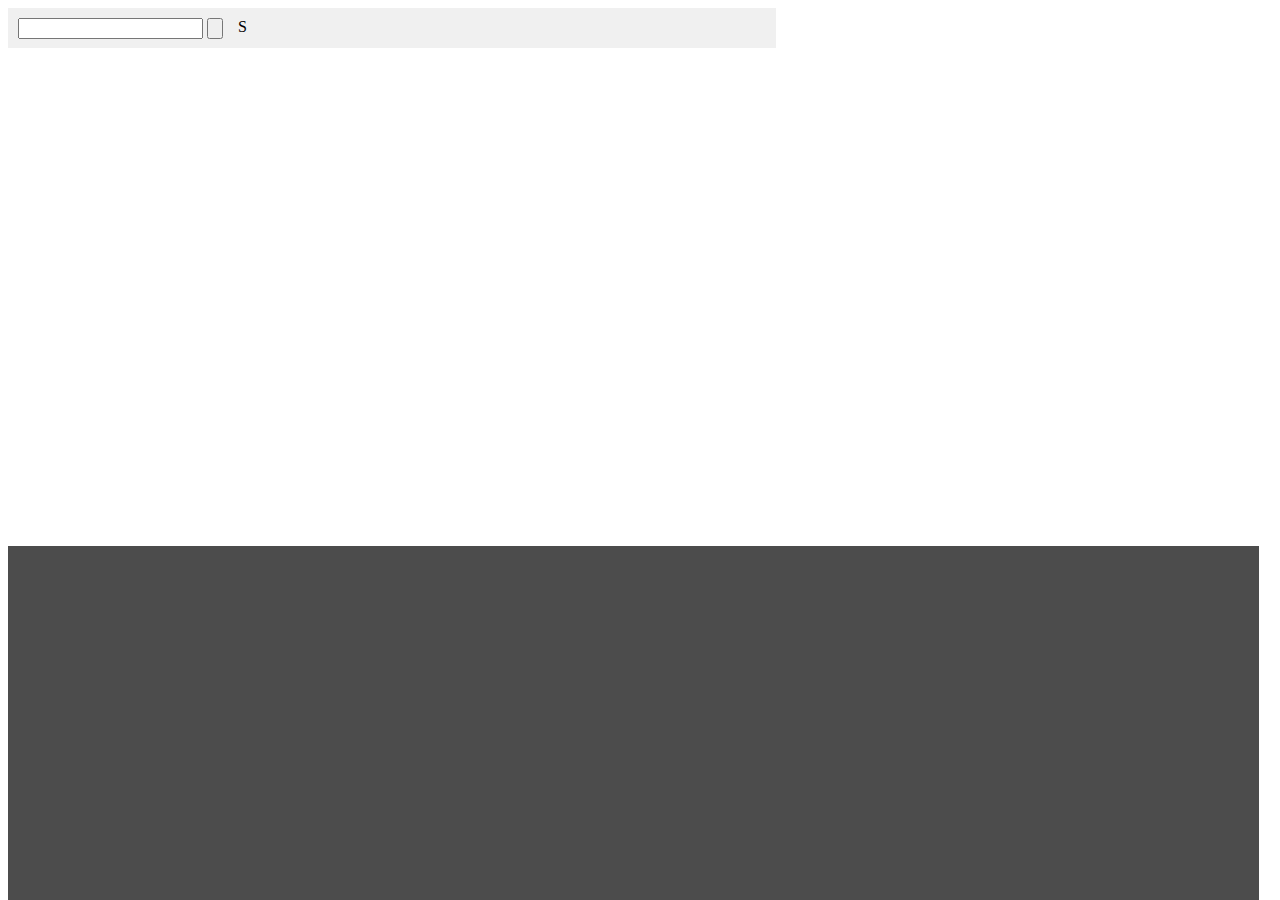
<file: examples/unified_search/search.html>
<html>
  <head>
  <title>Unified Search</title>
  <link rel="stylesheet" type="text/css" href="unifiedsearch.css"/>
  <link rel="stylesheet" type="text/css" href="jslog.css"/>
  
  <script src="search.js" type="text/javascript"></script>
  <script src="http://cloud.github.com/downloads/wycats/handlebars.js/handlebars.runtime-1.0.rc.1.js"></script>
  <script src="templates.js"></script>
  <script src="FlickrSearch.js" type="text/javascript"></script>
  <meta charset="utf-8">
  <meta name="viewport" content="width=device-width, user-scalable=no, minimum-scale=1.0, maximum-scale=1.0" />
  
  <script>
    var app = {
        onRender : function(time) {
            //billboard all geoObjects
            for(var i = 0, length = geoObjs.length; i < length; i++){
                var obj = geoObjs[i];
                obj.lookAt( ARGON.threeCamera.position );
            }
        },
        
        onArgonReady : function() {
            ARGON.onRender = app.onRender;
        }
    };
    
    document.addEventListener("AR.ArgonReadyEvent", app.onArgonReady);
  </script>
    
  </head>
  <body>
    <div id="searchbar">
      <form action="javascript:runsearch(document.getElementById('search').value)" method="GET">
        <input type="text" name="search" id="search"/>
        <input type="button" name="submit" onclick="runsearch(document.getElementById('search').value)"/>
      </form>
      <div class="clickover">
        S
        <form id="search_select" action="javascript:void(0)" method="GET">
        </form>
      </div>
      <div id="expand" onclick="javascript:grow()">
        <div class="measuring-wrapper">

        </div>
      </div>
    </div>
    <script src="jslog.js"></script>
    <script src="http://argon.gatech.edu/argon_o.js"></script>
  </body>
</html>
</file>
<file: examples/unified_search/unifiedsearch.css>
#main-container {
  width: 768px;
  height: 1024px;
}

#search_select {
  width: 100px;
}

#searchbar {
  width: 748px;
  height: 20px;
  padding: 10px;
  margin: 0px;
  background: rgba(225,225,225,0.500)
}

#searchbar form {
  width: 220px;
  float: left;
  margin-bottom: 0px;
}

#searchbar .clickover {
  width: 20px;
  height: 20px;
  float: left;
  z-index: 10;
}

.clickover {

}

.clickover:hover {
  background: rgba(180,180,180,1.00);
}

.clickover form {
  position: relative;
  left: -1768px;
  background: rgba(180,180,180,1.00);
  z-index: 10;
}

.clickover:hover form {
  left: 0px;
  top: 3px;
}

#expand {
  -o-transition: height .5s;
  -webkit-transition: height .5s;
  transition: height .5s;
  position: absolute;
  top: 40px;
  left: 5px;
  height: 0;
  z-index:2;
  background: #F00;
  overflow: hidden;
}

#view div {
  float: left;
  margin: 10px;
}

.Twittsearch {
  width: 300px;
  height: 110px;
  -webkit-border-radius: 25px;
  -o-border-radius: 25px;
  border-radius: 25px;
}

.Twittusername {
  font: normal normal 400 16px/18px "Helvetica Neue";
  color: #3D7DC0;
}

.Twitttext {
  font: normal normal 400 14px/18px "Helvatica Neue";
  color: #000;
}

.Flickr {
  width: 300px;
  height: 110px;
  -webkit-border-radius: 0 25px 25px 25px;
  -o-border-radius: 0 25px 25px 25px;
  border-radius: 0 25px 25px 25px;
  background: #DDD;
  font-family: Arial, Helvetica, sans-serif;
}

.Flickr img {
  float: left;
  width: 75px;
  height: 75px;
  margin-right: 15px;
  margin-bottom: 35px;
}

.Flickr .title {
  font-style: bold;
  font-size: 20px;
  margin-top: 10px;
  margin-bottom: 5px;
  padding-right: 5px;
}

.Flickr .author {
  font-size: 14px;
  margin-top: 0px;
  padding-right: 5px;
}
</file>
<file: examples/unified_search/jslog.css>
#jslog {
	position: 			fixed;
	bottom: 			0px;	
	overflow-y: 		scroll;	
	color: 				rgba(255, 255, 255, 1.0);
	background-color: 	rgba(0, 0, 0, 0.7);
	font-family: 		Monaco, Helvetica, Arial, sans-serif;
	font-size: 			12px;
}

div.jslog_outBlock {
	display: 		block;
	width: 			100%;
	border: 		solid;
	border-width: 	1px;
	border-color:   black;;
	padding: 4px;
}

div.jslog_errorBlock {
	color: red;
}
</file>
